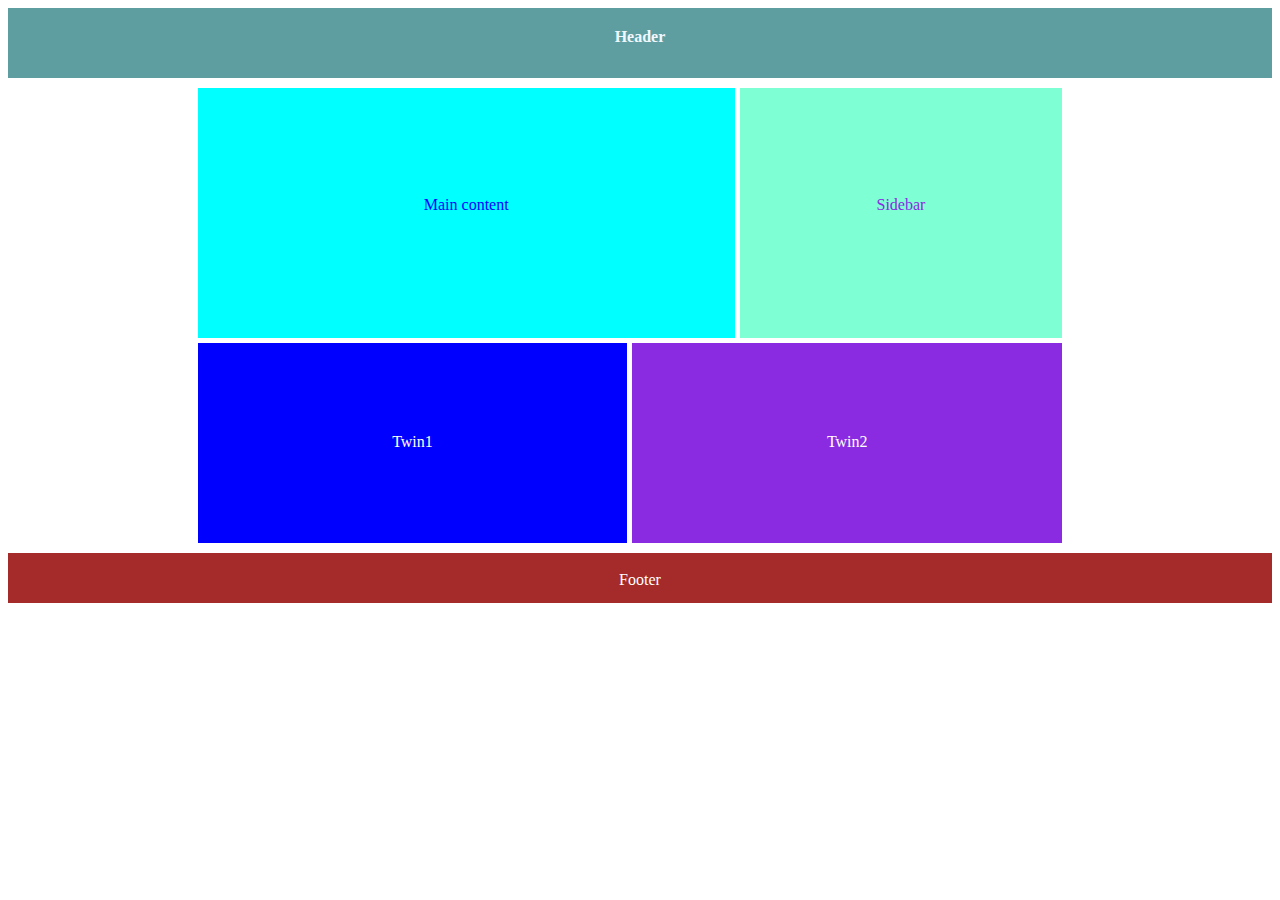
<file: index.html>
<!DOCTYPE html>
<html lang="en">
<head>
    <meta charset="UTF-8">
    <meta name="viewport" content="width=device-width, initial-scale=1.0">
    <title>layout 1</title>
    <link rel="stylesheet" href="style.css">
</head>
<body>
   <header>Header</header>
   <section>
    <div class="maincontent"><br><br><br><br><br><br>Main content</div>
    <div class="sidebar"><br><br><br><br><br><br>Sidebar</div>
   </section>
   <div class="container">

    <div class="twin1"><br><br><br><br><br>Twin1</div>
    <div class="twin2"><br><br><br><br><br>Twin2</div>

</div>
   <footer>
    <br>
    Footer
   </footer>
</body>
</html>
</file>
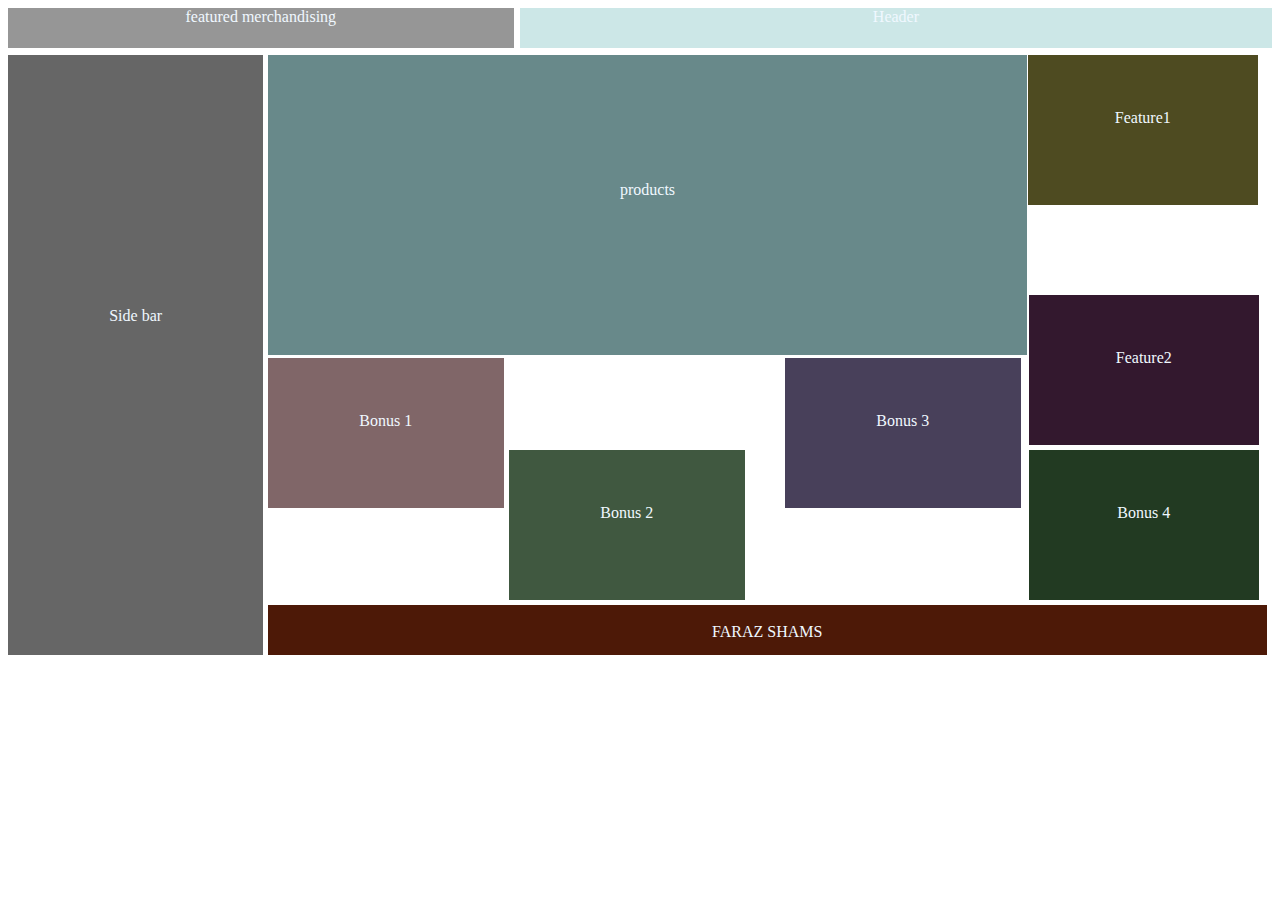
<file: index1.html>
<!DOCTYPE html>
<html lang="en">
<head>
    <meta charset="UTF-8">
    <meta name="viewport" content="width=device-width, initial-scale=1.0">
    <title>Layout 2</title>
    <link rel="stylesheet" href="style1.css">
</head>
<body>
<header>
    <div class="logoportion">featured merchandising</div>
    <div class="headerportion">Header</div>
</header>    
<section>
    <div class="sidebar"><br><br><br><br><br><br><br><br><br><br><br><br><br><br>Side bar</div>
<div class="product"><br><br><br><br><br><br><br>products</div>
</section>
<div id="container">
<div class="bonus1"><br><br><br>Bonus 1</div>
<div class="bonus2"><br><br><br>Bonus 2</div>
<div class="bonus3"><br><br><br>Bonus 3</div>
<div class="bonus4"><br><br><br>Bonus 4</div>
</div>
<div id="container2">
    <div class="feature1"><br><br><br>Feature1</div>
    <div class="feature2"><br><br><br>Feature2</div>
</div>
<footer><br>FARAZ SHAMS 
</footer>
</body>
</html>
</file>
<file: style.css>
header{
    width: 100%;
    height: 50px;
    background-color: cadetblue;
    color: aliceblue;
    font-weight: bolder;
    text-align: center;
    padding-top: 20px;
    margin-bottom: 10px;
}
.maincontent{
    color:blue;
    text-align: center;
    float: left;
    margin-right: 5px;
    width: 50%;
    height: 250px;
    background-color: aqua;

}
section{
    align-content: center;
   
    margin-left: 15%;

}
.container{
    margin-left:15%;
}
.sidebar{
    color:blueviolet;
    text-align: center;
    padding: px;
   float: left;
    width: 30%;
    height: 250px;
    background-color: aquamarine;
}
.twin1{
    color:rgb(255, 255, 255);
    text-align: center;
    margin-bottom: 10px;
    margin-top: 5px;
    margin-right: 5px;
    float: left;
    clear: both;
    width:40%;
    height: 200px;
    background-color: blue;
}
.twin2{
    color:rgb(255, 255, 255);
    text-align: center;
    float: left;
    margin-top: 5px;
    width: 40%;
    height: 200px;
    background-color: blueviolet;
}
footer{
    color:rgb(255, 255, 255);
    text-align: center;
    clear: both;
    width: 100%;
    height: 50px;
    background-color: brown;
   
}
</file>
<file: style1.css>
.logoportion{
    
   background-color: rgb(150, 150, 150);
    float: left;
    clear: both;
    width: 40%;
    height: 40px;
   margin-bottom: 5px;
   text-align: center;
   color: aliceblue;
   
}
.headerportion{
    background-color: rgb(204, 231, 231);
  float: right;
    width: 59.5%;
    height: 40px;
    margin-bottom: 7px;
    text-align: center;
    color: aliceblue;
    

}
.sidebar{
    float: left;
    clear: both;
    background-color: rgb(102, 102, 102);
    width: 20.2%;
    height: 600px;
    margin-right: 5px;
    text-align: center;
    color: aliceblue;
    
}
.product{
    float: left;
    width: 60%;
    height: 300px;
    background-color: rgb(104, 137, 138);
    text-align: center;
    color: aliceblue;
}
.bonus1{
    position: absolute;
    top: 348px;
    left: 263px;
    width: 18.4%;
height: 150px;
background-color: rgb(128, 102, 104);
margin-left: 5px;
margin-top: 10px;
text-align: center;
color: aliceblue;
}
.bonus2{
    position: absolute;
    top: 450px;
    left: 499px;
    width: 18.4%;
height: 150px;
background-color: rgb(64, 88, 64);
margin-left: 10px;
text-align: center;
color: aliceblue;
}
.bonus3{
    position: absolute;
    top: 348px;
    left: 785px;
    width: 18.4%;
height: 150px;
background-color: rgb(72, 64, 90);
margin-top: 10px;
text-align: center;
color: aliceblue;
}
.bonus4{
    position: absolute;
    top: 450px;
    right: 23px;
    width: 18%;
    height: 150px;
background-color: rgb(34, 58, 34);
margin-bottom: 5px;
margin-right: -2px;
text-align: center;
color: aliceblue;

}
.feature1{
    position: absolute;
    top: 55px;
    right: 22px;
    width: 18%;
    height: 150px;
background-color: rgb(78, 75, 33);
margin-left: 2px;
text-align: center;
color: aliceblue;

}
.feature2{
    position: absolute;
    top:295px;
    right:21px;
    width: 18%;
    height: 150px;
background-color: rgb(51, 24, 46);
margin-bottom: 100px;
color: aliceblue;
text-align: center;

}

footer{
    left: 255px;
    bottom: 50px;
    position: relative;
    width: 79%;
    height: 50px;
    clear: both;
    background-color: rgb(77, 25, 7);
    margin-left: 5px;
    color: aliceblue;
    text-align: center;
}
</file>
